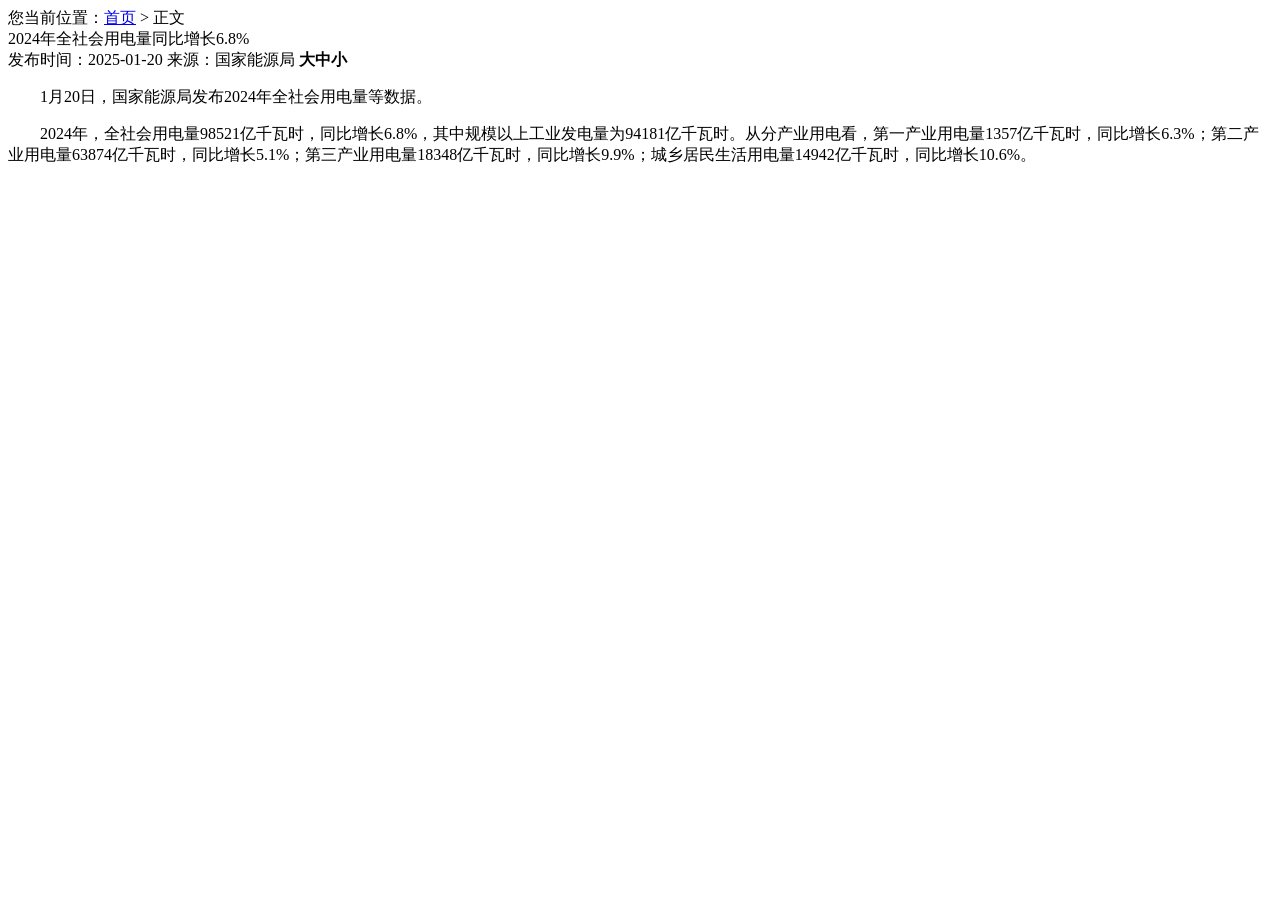
<file: vpp-ledrl-thesis-system/data/raw_sources/nea_power_2024.html>
<!DOCTYPE html><html xmlns="http://www.w3.org/1999/xhtml"><head><meta name="source" content="新华网"> <meta name="publishdate" content="2025-01-20"> <meta name="contentid" content="202501204f7f249bac714e7693adecac996d742f"> <meta name="subject" content=""> <meta name="catalogs" content="01009005000"> <meta name="author" content=""> <meta name="publishedtype" content="1"> <meta name="filetype" content="0"> <meta name="pagetype" content="1"> <meta name="templateId" content="b5427b58c834414690d6e6f7dca0826e"> <meta http-equiv="Content-Type" content="text/html; charset=utf-8"> <meta name="SiteName" content="国家能源局"> <meta name="SiteDomain" content="www.nea.gov.cn"> <meta name="SiteIDCode" content="bm62000002号"> <div data="datasource:202501204f7f249bac714e7693adecac996d742f" datatype="content"><meta name="ArticleTitle" content="2024年全社会用电量同比增长6.8%"></div> <div data="datasource:202501204f7f249bac714e7693adecac996d742f" datatype="content"><meta name="PubDate" content="2025-01-20 17:25:49"></div> <div data="datasource:202501204f7f249bac714e7693adecac996d742f" datatype="content"><meta name="ContentSource" content="国家能源局"></div> <meta name="description" content="国家能源网"> <meta name="keywords" content="国家能源网"> <title data="datasource:202501204f7f249bac714e7693adecac996d742f" datatype="content">
            2024年全社会用电量同比增长6.8%---国家能源局
        </title> <link href="http://www.nea.gov.cn/static/default/css/public/master_nyj_v1.0.css" rel="stylesheet" type="text/css"> <link href="http://www.nea.gov.cn/static/default/css/article.css" rel="stylesheet" type="text/css"> <link href="http://www.nea.gov.cn/2015nyj/xinban/topbase.css" rel="stylesheet"> <script src="http://www.nea.gov.cn/static/default/js/public/jquery-1.9.1.min.js" type="text/javascript"></script> <script language="javascript">
        $(document).ready(function () {

            var lefttmp = new Image();
            lefttmp.src = "http://www.xinhuanet.com/photo/static/arr_left.cur";
            var righttmp = new Image();
            righttmp.src = "http://www.xinhuanet.com/photo/static/arr_right.cur";
            leng = $("a", $("#div_currpage")).length;

            if (leng != 0)
            //curr里有a标签==稿件不止一页
            {

                //看一共有多少个a标签
                leng = leng - 1;
                var nextLin = $("a", $("#div_currpage"))[leng].href; //对于多页的情况，取得下一页的地址
                var oneword = location.href + "#";
                if (nextLin == oneword) {
                    leng = leng - 1;
                    nextLin = $("a", $("#div_currpage"))[leng].href;
                }
                var currurl = location
                .href; //当前页链接地址<meta http-equiv="expires" content="Sunday 26 October 2011 01:00 GMT" /> 

                var underpd = currurl.substring(currurl.indexOf("c_") + 2, currurl.indexOf(".htm"));
                if (underpd.indexOf("_") == -1) {

                    prevLink = location.href; //如果是文章首页，则左键仍是替换到本页面
                    nextLink = $("a", $("#div_currpage"))[0].href; //下一页的赋值
                    setTimeout("window.opener=null;window.location.href='" + nextLink + "'", 60000); //30秒跳转到下一页
                } else
                //是末页，http://news.xinhuanet.com/photo/2011-08/06/c_121822530.htm
                {
                    //当前页分页号判断
                    var currnum = currurl.indexOf(".htm"); //链接中第一次出现.htm的位置
                    var underlineindex = currurl.lastIndexOf("_") + 1; //下划线甄别标识，第一页则不是下划线
                    //下一页的分页号
                    var nextnum = nextLin.indexOf(".htm"); //链接中第一次出现.htm的位置
                    var underlinenext = nextLin.lastIndexOf("_") + 1; //下划线甄别标识，第一页则不是下划线
                    var undernum = nextLin.substr(nextLin.indexOf("c_")).split("_").length - 1;

                    var temp = currurl.substring(underlineindex, currnum); //当前页的分页号
                    var nexttemp = nextLin.substring(underlinenext, nextnum); //最后a标签的分页号
                    var boolx = parseInt(temp, 10) > parseInt(nexttemp, 10);

                    if ((boolx) || (undernum == 1)) //末页

                    {

                        if ($("img", $("a", $("#content"))).length == 0) //没有带链接的图片

                        {
                            prevLink = nextLin;
                            if (undernum == 1) {
                                nextLink = nextLin;
                            } else {
                                nextLink = prevLink.substr(0, (prevLink.lastIndexOf("_"))) + ".htm";
                            }
                            setTimeout("window.opener=null;window.location.href='" + nextLink + "'",
                            60000); //30秒跳转到下一页
                        } else //末页正文图片有链接
                        {
                            prevLink = nextLin;
                            nextLink = $("a", $("#content"))[0].href; //把正文第一个带链接的链接地址赋给下一页
                        }

                    } else //不是末页
                    {

                        prevLink = $("a", $("#div_currpage"))[0].href; //把正文第一个带链接的链接地址赋给下一页
                        nextLink = nextLin; //把正文最后一个带链接的链接地址赋给下一页
                    }

                }
            } else
            //只有一页
            {
                prevLink = location.href;
                nextLink = location.href;
            }

            document.onkeydown = pageEvent;

            function pageEvent(evt) {
                evt = evt || window.event;
                var key = evt.which || evt.keyCode;
                if (key == 37) location = prevLink;
                if (key == 39) location = nextLink;
            };

            var lefturl = prevLink;
            var righturl = nextLink;
            var imgurl = righturl;

            $("#content img").each(function () {
                var width = $(this).width();
                var thisImage = $(this);
                //alert("01");
                $(thisImage)[0].onmousemove = function () {

                    if (event.offsetX < width / 2) {

                        this.style.cursor = 'url(' + lefttmp.src + '),auto';
                        imgurl = lefturl;
                    } else {

                        this.style.cursor = 'url(' + righttmp.src + '),auto';
                        imgurl = righturl;
                    }

                }

                $(thisImage)[0].onmouseup = function () {
                    top.location = imgurl;

                }
            });

        });
    </script></head> <body><script src="http://www.nea.gov.cn/2015nyj/xinban/topnav.js" type="text/javascript"></script> <div class="main-colum"><div class="now-site">您当前位置：<a href="http://www.nea.gov.cn/" target="_blank">首页</a> &gt; 正文</div> <div class="channel-page"><div class="article-title" data="datasource:202501204f7f249bac714e7693adecac996d742f" datatype="content"><div class="hr_10"></div> <div class="titles">
                        2024年全社会用电量同比增长6.8%
                    </div> <div class="hr_10"></div> <span class="times">
                        发布时间：2025-01-20
                    </span> <span class="author">
                        来源：国家能源局
                    </span> <span class="switchsize"><b class="bigger">大</b><b class="medium">中</b><b class="smaller">小</b></span> <div class="arrow"></div></div> <div class="article-box"><div class="hr_10"></div> <div class="hr_10"></div> <div class="hr_10"></div> <div class="article-content" data="datasource:202501204f7f249bac714e7693adecac996d742f" datatype="content"><span id="detailContent"><p>&emsp;&emsp;1月20日，国家能源局发布2024年全社会用电量等数据。</p><p>&emsp;&emsp;2024年，全社会用电量98521亿千瓦时，同比增长6.8%，其中规模以上工业发电量为94181亿千瓦时。从分产业用电看，第一产业用电量1357亿千瓦时，同比增长6.3%；第二产业用电量63874亿千瓦时，同比增长5.1%；第三产业用电量18348亿千瓦时，同比增长9.9%；城乡居民生活用电量14942亿千瓦时，同比增长10.6%。</p></span></div> <div class="back-top"></div> <div class="hr_10"></div> <div class="hr_10"></div> <div class="hr_10"></div></div> <div class="article-other"><div class="hr_10"></div> <div class="hr_10"></div> <div class="clear"></div></div> <div class="hr_10"></div> <div class="hr_10"></div> <div class="hr_10"></div></div></div> <script src="http://www.nea.gov.cn/2015nyj/xinban/bottom.js" type="text/javascript"></script> <script src="http://www.nea.gov.cn/static/default/js/public/article-font.js" type="text/javascript"></script> <script src="//www.news.cn/detail/js/pager.js"></script> <script>

            $(function () {
                /* 分页调用 */
                parsePagingFun({
                    // preText: 'prev',//上一页
                    // nextText: 'next',//下一页
                    id: 'detailContent', //正文分页id
                    num: 8 //显示页码数个数
                })
    
            })
        </script><script src="//imgs.news.cn/webdig/xinhua_webdig.js" language="javascript" type="text/javascript" async></script></body></html>
</file>
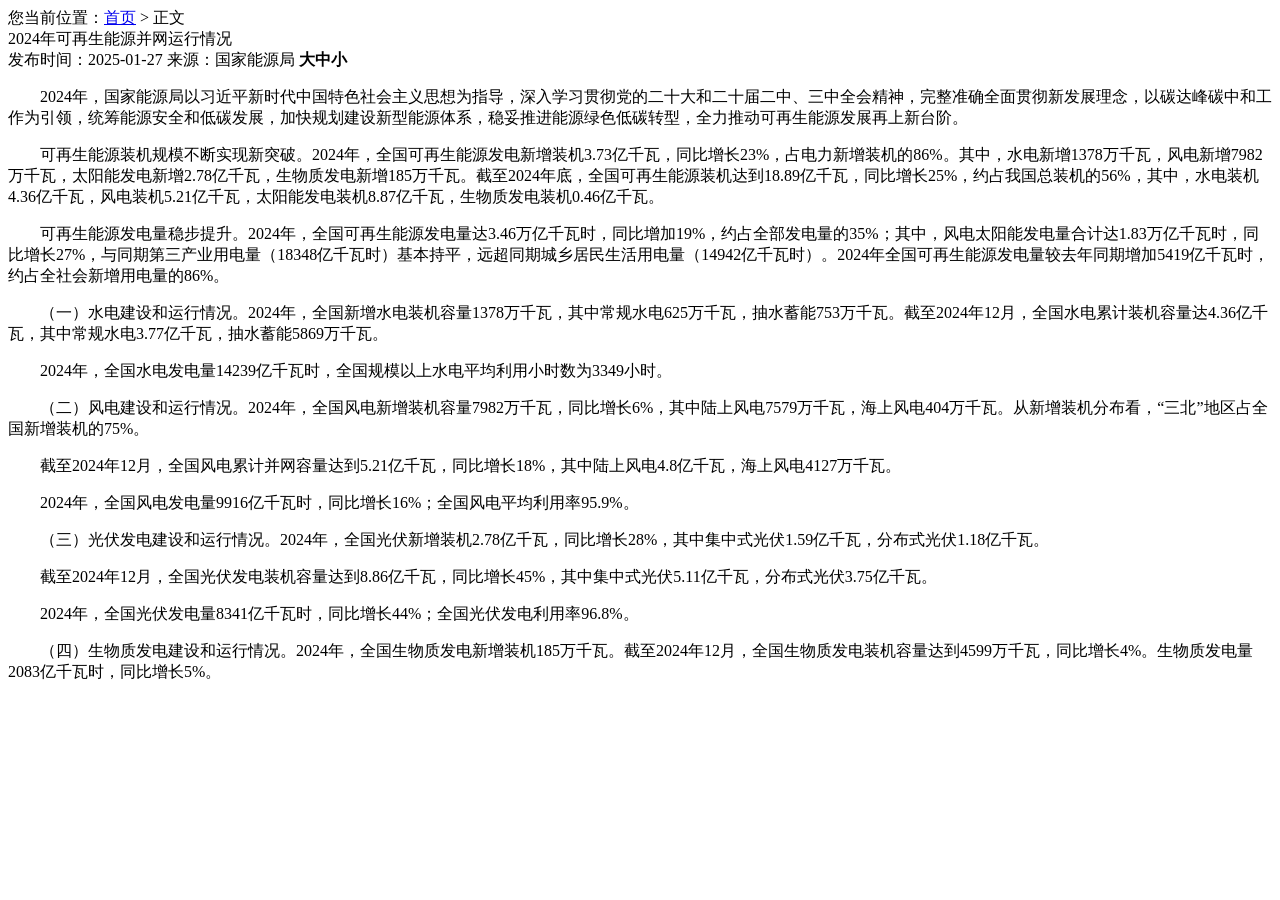
<file: vpp-ledrl-thesis-system/data/raw_sources/nea_renewable_2024.html>
<!DOCTYPE html><html xmlns="http://www.w3.org/1999/xhtml"><head><meta name="source" content="新华网"> <meta name="publishdate" content="2025-01-27"> <meta name="contentid" content="20250221e10f363cabe3458aaf78ba4558970054"> <meta name="subject" content=""> <meta name="catalogs" content="01009005000"> <meta name="author" content=""> <meta name="publishedtype" content="1"> <meta name="filetype" content="0"> <meta name="pagetype" content="1"> <meta name="templateId" content="b5427b58c834414690d6e6f7dca0826e"> <meta http-equiv="Content-Type" content="text/html; charset=utf-8"> <meta name="SiteName" content="国家能源局"> <meta name="SiteDomain" content="www.nea.gov.cn"> <meta name="SiteIDCode" content="bm62000002号"> <div data="datasource:20250221e10f363cabe3458aaf78ba4558970054" datatype="content"><meta name="ArticleTitle" content="2024年可再生能源并网运行情况"></div> <div data="datasource:20250221e10f363cabe3458aaf78ba4558970054" datatype="content"><meta name="PubDate" content="2025-01-27 00:00:00"></div> <div data="datasource:20250221e10f363cabe3458aaf78ba4558970054" datatype="content"><meta name="ContentSource" content="国家能源局"></div> <meta name="description" content="国家能源网"> <meta name="keywords" content="国家能源网"> <title data="datasource:20250221e10f363cabe3458aaf78ba4558970054" datatype="content">
            2024年可再生能源并网运行情况---国家能源局
        </title> <link href="http://www.nea.gov.cn/static/default/css/public/master_nyj_v1.0.css" rel="stylesheet" type="text/css"> <link href="http://www.nea.gov.cn/static/default/css/article.css" rel="stylesheet" type="text/css"> <link href="http://www.nea.gov.cn/2015nyj/xinban/topbase.css" rel="stylesheet"> <link href="http://www.nea.gov.cn/detail/css/cb_videoPlayer.css" rel="stylesheet"> <script src="http://www.nea.gov.cn/static/default/js/public/jquery-1.9.1.min.js" type="text/javascript"></script> <script language="javascript">
        $(document).ready(function () {

            var lefttmp = new Image();
            lefttmp.src = "http://www.xinhuanet.com/photo/static/arr_left.cur";
            var righttmp = new Image();
            righttmp.src = "http://www.xinhuanet.com/photo/static/arr_right.cur";
            leng = $("a", $("#div_currpage")).length;

            if (leng != 0)
            //curr里有a标签==稿件不止一页
            {

                //看一共有多少个a标签
                leng = leng - 1;
                var nextLin = $("a", $("#div_currpage"))[leng].href; //对于多页的情况，取得下一页的地址
                var oneword = location.href + "#";
                if (nextLin == oneword) {
                    leng = leng - 1;
                    nextLin = $("a", $("#div_currpage"))[leng].href;
                }
                var currurl = location
                    .href; //当前页链接地址<meta http-equiv="expires" content="Sunday 26 October 2011 01:00 GMT" /> 

                var underpd = currurl.substring(currurl.indexOf("c_") + 2, currurl.indexOf(".htm"));
                if (underpd.indexOf("_") == -1) {

                    prevLink = location.href; //如果是文章首页，则左键仍是替换到本页面
                    nextLink = $("a", $("#div_currpage"))[0].href; //下一页的赋值
                    setTimeout("window.opener=null;window.location.href='" + nextLink + "'", 60000); //30秒跳转到下一页
                } else
                //是末页，http://news.xinhuanet.com/photo/2011-08/06/c_121822530.htm
                {
                    //当前页分页号判断
                    var currnum = currurl.indexOf(".htm"); //链接中第一次出现.htm的位置
                    var underlineindex = currurl.lastIndexOf("_") + 1; //下划线甄别标识，第一页则不是下划线
                    //下一页的分页号
                    var nextnum = nextLin.indexOf(".htm"); //链接中第一次出现.htm的位置
                    var underlinenext = nextLin.lastIndexOf("_") + 1; //下划线甄别标识，第一页则不是下划线
                    var undernum = nextLin.substr(nextLin.indexOf("c_")).split("_").length - 1;

                    var temp = currurl.substring(underlineindex, currnum); //当前页的分页号
                    var nexttemp = nextLin.substring(underlinenext, nextnum); //最后a标签的分页号
                    var boolx = parseInt(temp, 10) > parseInt(nexttemp, 10);

                    if ((boolx) || (undernum == 1)) //末页

                    {

                        if ($("img", $("a", $("#content"))).length == 0) //没有带链接的图片

                        {
                            prevLink = nextLin;
                            if (undernum == 1) {
                                nextLink = nextLin;
                            } else {
                                nextLink = prevLink.substr(0, (prevLink.lastIndexOf("_"))) + ".htm";
                            }
                            setTimeout("window.opener=null;window.location.href='" + nextLink + "'",
                                60000); //30秒跳转到下一页
                        } else //末页正文图片有链接
                        {
                            prevLink = nextLin;
                            nextLink = $("a", $("#content"))[0].href; //把正文第一个带链接的链接地址赋给下一页
                        }

                    } else //不是末页
                    {

                        prevLink = $("a", $("#div_currpage"))[0].href; //把正文第一个带链接的链接地址赋给下一页
                        nextLink = nextLin; //把正文最后一个带链接的链接地址赋给下一页
                    }

                }
            } else
            //只有一页
            {
                prevLink = location.href;
                nextLink = location.href;
            }

            document.onkeydown = pageEvent;

            function pageEvent(evt) {
                evt = evt || window.event;
                var key = evt.which || evt.keyCode;
                if (key == 37) location = prevLink;
                if (key == 39) location = nextLink;
            };

            var lefturl = prevLink;
            var righturl = nextLink;
            var imgurl = righturl;

            $("#content img").each(function () {
                var width = $(this).width();
                var thisImage = $(this);
                //alert("01");
                $(thisImage)[0].onmousemove = function () {

                    if (event.offsetX < width / 2) {

                        this.style.cursor = 'url(' + lefttmp.src + '),auto';
                        imgurl = lefturl;
                    } else {

                        this.style.cursor = 'url(' + righttmp.src + '),auto';
                        imgurl = righturl;
                    }

                }

                $(thisImage)[0].onmouseup = function () {
                    top.location = imgurl;

                }
            });

        });
    </script></head> <body><script src="http://www.nea.gov.cn/2015nyj/xinban/topnav.js" type="text/javascript"></script> <div class="main-colum"><div class="now-site">您当前位置：<a href="http://www.nea.gov.cn/" target="_blank">首页</a> &gt; 正文</div> <div class="channel-page"><div class="article-title" data="datasource:20250221e10f363cabe3458aaf78ba4558970054" datatype="content"><div class="hr_10"></div> <div class="titles">
                        2024年可再生能源并网运行情况
                    </div> <div class="hr_10"></div> <span class="times">
                        发布时间：2025-01-27
                    </span> <span class="author">
                        来源：国家能源局
                    </span> <span class="switchsize"><b class="bigger">大</b><b class="medium">中</b><b class="smaller">小</b></span> <div class="arrow"></div></div> <div class="article-box"><div class="hr_10"></div> <div class="hr_10"></div> <div class="hr_10"></div> <div id="detail" data="datasource:20250221e10f363cabe3458aaf78ba4558970054" datatype="content"><div class="article-content"><span id="detailContent"><p style="text-indent: 2em;">2024年，国家能源局以习近平新时代中国特色社会主义思想为指导，深入学习贯彻党的二十大和二十届二中、三中全会精神，完整准确全面贯彻新发展理念，以碳达峰碳中和工作为引领，统筹能源安全和低碳发展，加快规划建设新型能源体系，稳妥推进能源绿色低碳转型，全力推动可再生能源发展再上新台阶。</p><p style="text-indent: 2em;">可再生能源装机规模不断实现新突破。2024年，全国可再生能源发电新增装机3.73亿千瓦，同比增长23%，占电力新增装机的86%。其中，水电新增1378万千瓦，风电新增7982万千瓦，太阳能发电新增2.78亿千瓦，生物质发电新增185万千瓦。截至2024年底，全国可再生能源装机达到18.89亿千瓦，同比增长25%，约占我国总装机的56%，其中，水电装机4.36亿千瓦，风电装机5.21亿千瓦，太阳能发电装机8.87亿千瓦，生物质发电装机0.46亿千瓦。</p><p style="text-indent: 2em;">可再生能源发电量稳步提升。2024年，全国可再生能源发电量达3.46万亿千瓦时，同比增加19%，约占全部发电量的35%；其中，风电太阳能发电量合计达1.83万亿千瓦时，同比增长27%，与同期第三产业用电量（18348亿千瓦时）基本持平，远超同期城乡居民生活用电量（14942亿千瓦时）。2024年全国可再生能源发电量较去年同期增加5419亿千瓦时，约占全社会新增用电量的86%。</p><p style="text-indent: 2em;">（一）水电建设和运行情况。2024年，全国新增水电装机容量1378万千瓦，其中常规水电625万千瓦，抽水蓄能753万千瓦。截至2024年12月，全国水电累计装机容量达4.36亿千瓦，其中常规水电3.77亿千瓦，抽水蓄能5869万千瓦。</p><p style="text-indent: 2em;">2024年，全国水电发电量14239亿千瓦时，全国规模以上水电平均利用小时数为3349小时。</p><p style="text-indent: 2em;">（二）风电建设和运行情况。2024年，全国风电新增装机容量7982万千瓦，同比增长6%，其中陆上风电7579万千瓦，海上风电404万千瓦。从新增装机分布看，“三北”地区占全国新增装机的75%。</p><p style="text-indent: 2em;">截至2024年12月，全国风电累计并网容量达到5.21亿千瓦，同比增长18%，其中陆上风电4.8亿千瓦，海上风电4127万千瓦。</p><p style="text-indent: 2em;">2024年，全国风电发电量9916亿千瓦时，同比增长16%；全国风电平均利用率95.9%。</p><p style="text-indent: 2em;">（三）光伏发电建设和运行情况。2024年，全国光伏新增装机2.78亿千瓦，同比增长28%，其中集中式光伏1.59亿千瓦，分布式光伏1.18亿千瓦。</p><p style="text-indent: 2em;">截至2024年12月，全国光伏发电装机容量达到8.86亿千瓦，同比增长45%，其中集中式光伏5.11亿千瓦，分布式光伏3.75亿千瓦。</p><p style="text-indent: 2em;">2024年，全国光伏发电量8341亿千瓦时，同比增长44%；全国光伏发电利用率96.8%。</p><p style="text-indent: 2em;">（四）生物质发电建设和运行情况。2024年，全国生物质发电新增装机185万千瓦。截至2024年12月，全国生物质发电装机容量达到4599万千瓦，同比增长4%。生物质发电量2083亿千瓦时，同比增长5%。</p></span></div></div> <div class="back-top"></div> <div class="hr_10"></div> <div class="hr_10"></div> <div class="hr_10"></div></div> <div class="article-other"><div class="hr_10"></div> <div class="hr_10"></div> <div class="clear"></div></div> <div class="hr_10"></div> <div class="hr_10"></div> <div class="hr_10"></div></div></div> <script src="http://www.nea.gov.cn/2015nyj/xinban/bottom.js" type="text/javascript"></script> <script src="http://www.nea.gov.cn/static/default/js/public/article-font.js" type="text/javascript"></script> <script src="http://www.nea.gov.cn/detail/js/pager.js"></script> <script src="http://www.nea.gov.cn/detail/js/cb-video.js"></script> <script>
        $(function () {
            /* 分页调用 */
            parsePagingFun({
                // preText: 'prev',//上一页
                // nextText: 'next',//下一页
                id: 'detailContent', //正文分页id
                num: 8 //显示页码数个数
            })

        })
    </script><script src="//imgs.news.cn/webdig/xinhua_webdig.js" language="javascript" type="text/javascript" async></script></body></html>
</file>
